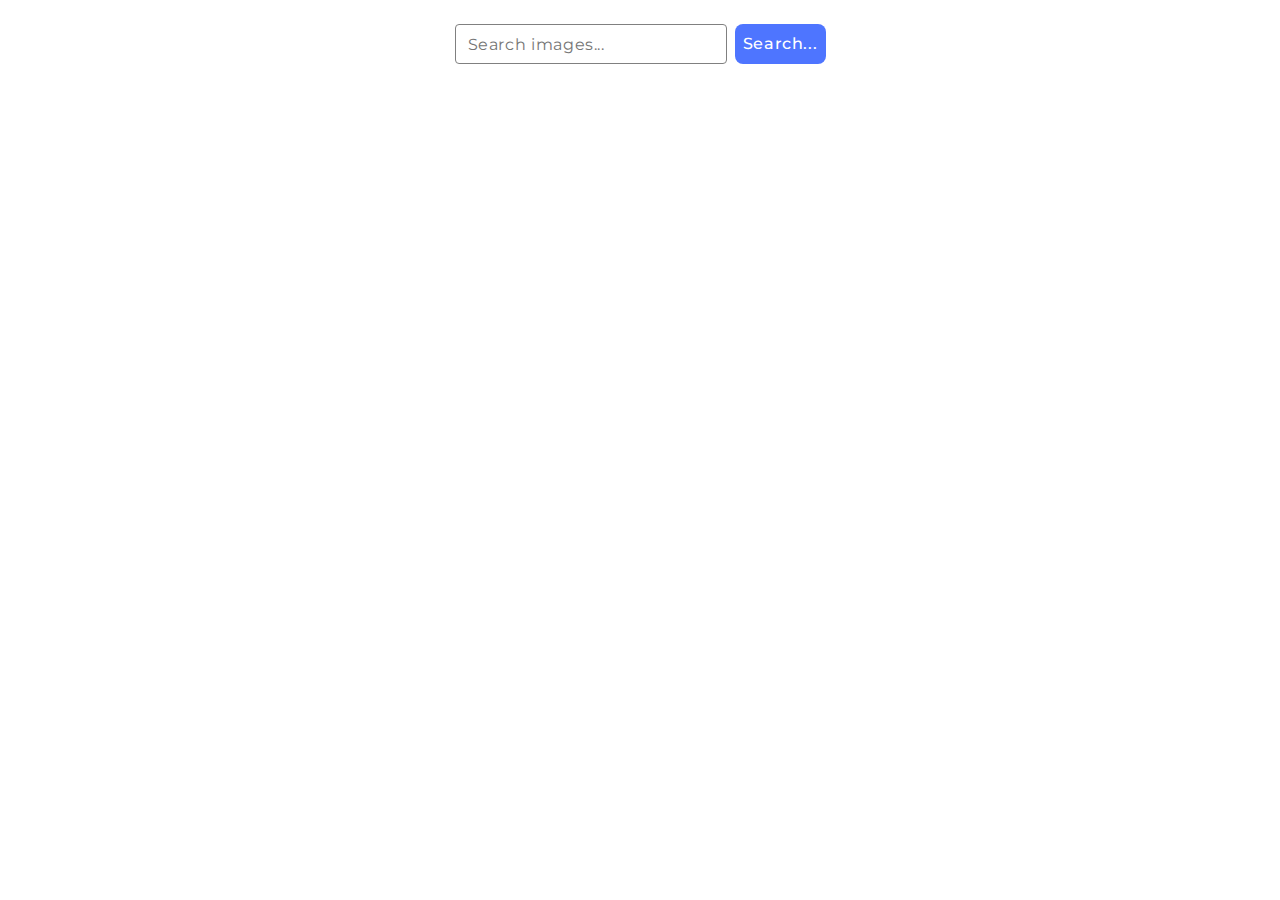
<file: src/index.html>
<!DOCTYPE html>
<html lang="en">
  <head>
    <meta charset="UTF-8" />
    <meta name="viewport" content="width=device-width, initial-scale=1.0" />
    <title>Homework 12</title>
    <link rel="preconnect" href="https://fonts.googleapis.com" />
    <link rel="preconnect" href="https://fonts.gstatic.com" crossorigin />
    <link
      href="https://fonts.googleapis.com/css2?family=Montserrat:wght@400;500&display=swap"
      rel="stylesheet"
    />
    <link rel="stylesheet" href="./css/styles.css" />
  </head>
  <body>
    <form class="form">
      <input
        class="form-input"
        type="text"
        name="search"
        placeholder="Search images..."
      />
      <button class="form-submit-btn" type="submit" name="submit">
        Search...
      </button>
    </form>
    <div class="loader hidden"></div>
    <div class="gallery"></div>
    <button class="load-more-btn hidden" type="button" name="load-more">
      Load more
    </button>
    <div class="loader2 hidden"></div>
    <script type="module" src="./main.js"></script>
  </body>
</html>
</file>
<file: src/css/styles.css>
* {
  box-sizing: border-box;
}

body {
  display: grid;
  place-items: center;
}
.form {
  display: flex;
  flex-direction: row;
  gap: 8px;
  justify-content: center;
  margin-bottom: 32px;
  margin-top: 16px;
}

.form-input {
  border-radius: 4px;
  width: 272px;
  height: 40px;
  font-family: 'Montserrat', sans-serif;
  font-weight: 400;
  font-size: 16px;
  line-height: 1.5;
  letter-spacing: 0.04em;
  color: #808080;
  border: 1px solid #808080;
  padding-left: 12px;
}

.form-submit-btn {
  border-radius: 8px;
  width: 91px;
  height: 40px;
  background: #4e75ff;
  font-family: 'Montserrat', sans-serif;
  font-weight: 500;
  font-size: 16px;
  line-height: 1.5;
  letter-spacing: 0.04em;
  color: #fff;
  border: none;
}

.gallery {
  width: 1200px;
  display: flex;
  flex-direction: row;
  flex-wrap: wrap;
  justify-content: center;
  align-items: center;
  gap: 23px;
  padding: 0;
}

.gallery-item {
  list-style: none;
  font-size: 0;
  border: 1px solid #808080;
}

.gallery-image {
  width: 360px;
  height: 200px;
}

.gallery-image-full {
  width: 1112px;
  height: 640px;
}

.image-desc-list {
  padding: 0;
  width: 360px;
  height: 48px;
  display: flex;
  flex-direction: row;
  gap: 29px;
  align-items: center;
  justify-content: center;
}
.image-desc-item {
  display: flex;
  flex-direction: column;
  align-items: center;
  justify-content: center;
  gap: 2px;
  margin-top: 4px;
}
.image-desc-title {
  font-family: 'Montserrat', sans-serif;
  font-weight: 600;
  font-size: 12px;
  line-height: 1.33333;
  letter-spacing: 0.04em;
  color: #2e2f42;
  margin: 0;
}
.image-desc-text {
  font-family: 'Montserrat', sans-serif;
  font-weight: 400;
  font-size: 12px;
  line-height: 2;
  letter-spacing: 0.04em;
  color: #2e2f42;
  margin: 0;
}
.loader,
.loader2 {
  display: block;
  width: 28px;
  height: 28px;
  background: #4e75ff;
  margin: 20px auto;
  position: relative;
  box-sizing: border-box;
  animation: rotationBack 1s ease-in-out infinite reverse;
}
.loader::before,
.loader2::before {
  content: '';
  box-sizing: border-box;
  left: 0;
  top: 0;
  transform: rotate(45deg);
  position: absolute;
  width: 28px;
  height: 28px;
  background: #4e75ff;
  box-shadow: 0 0 5px rgba(0, 0, 0, 0.15);
}

.loader::after,
.loader2::after {
  content: '';
  box-sizing: border-box;
  width: 12px;
  height: 12px;
  border-radius: 50%;
  position: absolute;
  left: 50%;
  top: 50%;
  background: #fff;
  transform: translate(-50%, -50%);
  box-shadow: 0 0 5px rgba(0, 0, 0, 0.15);
}
@keyframes rotationBack {
  0% {
    transform: rotate(0deg);
  }
  100% {
    transform: rotate(-360deg);
  }
}

.load-more-btn {
  border-radius: 8px;
  padding: 8px 16px;
  width: 150px;
  height: 40px;
  background: #4e75ff;
  font-family: 'Montserrat', sans-serif;
  font-weight: 500;
  font-size: 16px;
  line-height: 1.5;
  letter-spacing: 0.04em;
  color: #fff;
  border: none;
  margin-top: 36px;
}

.hidden {
  display: none;
  opacity: 0;
}

.loader2 {
  margin: 8px auto;
}
</file>
